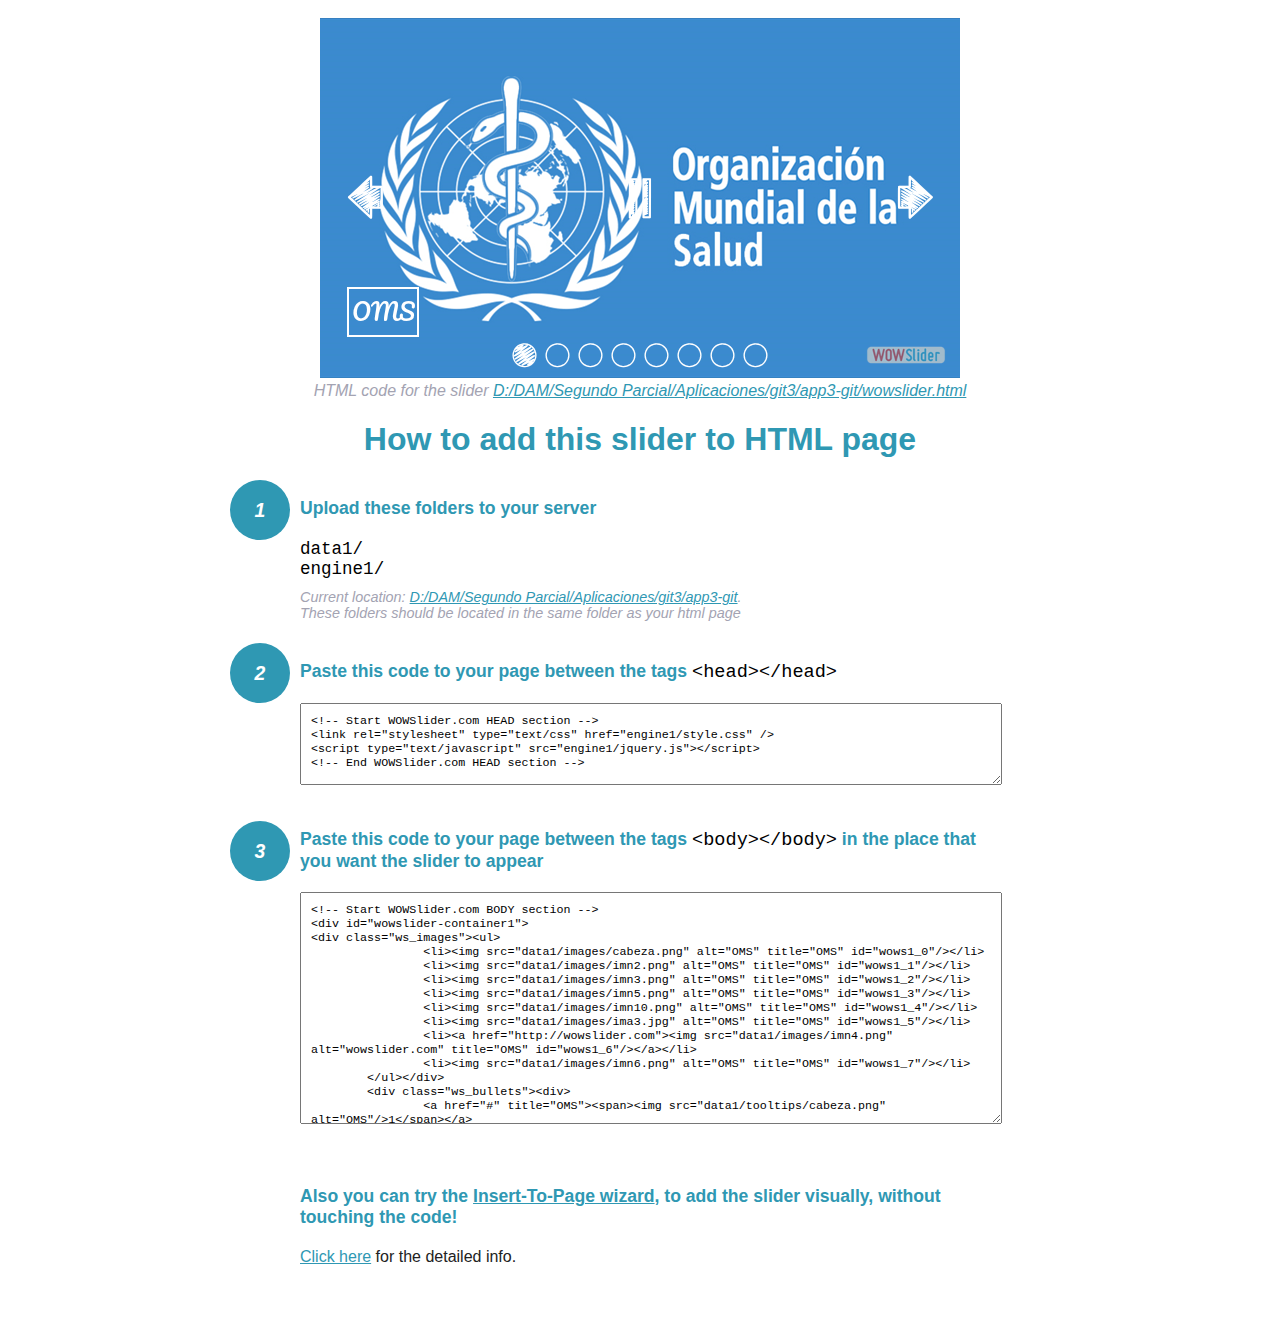
<file: wowslider-howto.html>
<!DOCTYPE html>
<html>
<head>
	<title>WOWSlider</title>
	<meta http-equiv="content-type" content="text/html; charset=utf-8" />
	<meta name="description" content="WOWSlider" />
	
	<!-- Start WOWSlider.com HEAD section --> <!-- add to the <head> of your page -->
	<link rel="stylesheet" type="text/css" href="engine1/style.css" />
	<script type="text/javascript" src="engine1/jquery.js"></script>
	<!-- End WOWSlider.com HEAD section -->


<style>
.instuction {
	font-family: sans-serif, Arial;
	display: block;
	margin: 0 auto;
	max-width: 820px;
	width: 100%;
	padding: 0 70px;
	color: #222;
	-webkit-box-sizing: border-box;
	-moz-box-sizing: border-box;
	box-sizing: border-box;
}
.instuction h1 img {
	max-width: 170px;
	vertical-align: middle;
	margin-bottom: 10px;
}
.instuction h1 {
	color: #2F98B3;
	text-align: center;
}
.instuction h2 {
	position: relative;
	font-size: 1.1em;
	color: #2F98B3;
	margin-bottom: 20px;
	margin-top: 40px;
}
.instuction h2 span.num {
	position: absolute;
	left: -70px;
	top: -18px;
	display: inline-block;
	vertical-align: middle;
	font-style: italic;
	font-size: 1.1em;
	width: 60px;
	height: 60px;
	line-height: 60px;
	text-align: center;
	background: #2F98B3;
	color: #fff;
	border-radius: 50%;
}
.instuction .mono {
	color: #000;
	font-family: monospace;
	font-size: 1.3em;
	font-weight: normal;
}
.instuction li.mono {
	font-size: 1.5em;
}

.instuction ul {
	font-size: 0.9em;
	margin-top: 0;
	padding-left: 0;
	list-style: none;
}
.instuction .note {
	color: #A3A3B2;
	font-style: italic;
	padding-top: 10px;
}
.instuction p.note {
	text-align: center;
	padding-top: 0;
	margin-top: 4px;
}
.instuction textarea {
	font-size: 0.9em;
	min-height: 60px;
	padding: 10px;
	margin: 0;
	overflow: auto;
	max-width: 100%;
	width: 100%;
}
.instuction a,
.instuction a:visited {
	color: #2F98B3;
}
</style>


</head>
<body style="margin:auto">

<br>

<!-- Start WOWSlider.com BODY section --> <!-- add to the <body> of your page -->
<div id="wowslider-container1">
<div class="ws_images"><ul>
		<li><img src="data1/images/cabeza.png" alt="OMS" title="OMS" id="wows1_0"/></li>
		<li><img src="data1/images/imn2.png" alt="OMS" title="OMS" id="wows1_1"/></li>
		<li><img src="data1/images/imn3.png" alt="OMS" title="OMS" id="wows1_2"/></li>
		<li><img src="data1/images/imn5.png" alt="OMS" title="OMS" id="wows1_3"/></li>
		<li><img src="data1/images/imn10.png" alt="OMS" title="OMS" id="wows1_4"/></li>
		<li><img src="data1/images/ima3.jpg" alt="OMS" title="OMS" id="wows1_5"/></li>
		<li><a href="http://wowslider.com"><img src="data1/images/imn4.png" alt="wowslider.com" title="OMS" id="wows1_6"/></a></li>
		<li><img src="data1/images/imn6.png" alt="OMS" title="OMS" id="wows1_7"/></li>
	</ul></div>
	<div class="ws_bullets"><div>
		<a href="#" title="OMS"><span><img src="data1/tooltips/cabeza.png" alt="OMS"/>1</span></a>
		<a href="#" title="OMS"><span><img src="data1/tooltips/imn2.png" alt="OMS"/>2</span></a>
		<a href="#" title="OMS"><span><img src="data1/tooltips/imn3.png" alt="OMS"/>3</span></a>
		<a href="#" title="OMS"><span><img src="data1/tooltips/imn5.png" alt="OMS"/>4</span></a>
		<a href="#" title="OMS"><span><img src="data1/tooltips/imn10.png" alt="OMS"/>5</span></a>
		<a href="#" title="OMS"><span><img src="data1/tooltips/ima3.jpg" alt="OMS"/>6</span></a>
		<a href="#" title="OMS"><span><img src="data1/tooltips/imn4.png" alt="OMS"/>7</span></a>
		<a href="#" title="OMS"><span><img src="data1/tooltips/imn6.png" alt="OMS"/>8</span></a>
	</div></div><div class="ws_script" style="position:absolute;left:-99%"><a href="http://wowslider.net">jquery slider</a> by WOWSlider.com v8.7</div>
<div class="ws_shadow"></div>
</div>	
<script type="text/javascript" src="engine1/wowslider.js"></script>
<script type="text/javascript" src="engine1/script.js"></script>
<!-- End WOWSlider.com BODY section -->


<div class="instuction">
	<p class="note">HTML code for the slider <a href="file:///D:/DAM/Segundo Parcial/Aplicaciones/git3/app3-git/wowslider.html">D:/DAM/Segundo Parcial/Aplicaciones/git3/app3-git/wowslider.html</a></p>

	<h1>
		How to add this slider to HTML page
	</h1>

	<h2><span class="num">1</span> Upload these folders to your server</h2>
	<ul>
		<li class="mono">data1/</li>
		<li class="mono">engine1/</li>
		<li class="note">Current location: <a href="file:///D:/DAM/Segundo Parcial/Aplicaciones/git3/app3-git">D:/DAM/Segundo Parcial/Aplicaciones/git3/app3-git</a>. <br>These folders should be located in the same folder as your html page</li>
	</ul>

	<h2><span class="num">2</span> Paste this code to your page between the tags <span class="mono">&lt;head&gt;&lt;/head&gt;</span></h2>
	<textarea onclick="this.select()">&lt;!-- Start WOWSlider.com HEAD section --&gt;
&lt;link rel=&quot;stylesheet&quot; type=&quot;text/css&quot; href=&quot;engine1/style.css&quot; /&gt;
&lt;script type=&quot;text/javascript&quot; src=&quot;engine1/jquery.js&quot;&gt;&lt;/script&gt;
&lt;!-- End WOWSlider.com HEAD section --&gt;</textarea>


	<h2><span class="num" style="top: -8px;">3</span> Paste this code to your page between the tags <span class="mono">&lt;body&gt;&lt;/body&gt;</span> in the place that you want the slider to appear</h2>
	<textarea onclick="this.select()" rows="15">&lt;!-- Start WOWSlider.com BODY section --&gt;
&lt;div id=&quot;wowslider-container1&quot;&gt;
&lt;div class=&quot;ws_images&quot;&gt;&lt;ul&gt;
		&lt;li&gt;&lt;img src=&quot;data1/images/cabeza.png&quot; alt=&quot;OMS&quot; title=&quot;OMS&quot; id=&quot;wows1_0&quot;/&gt;&lt;/li&gt;
		&lt;li&gt;&lt;img src=&quot;data1/images/imn2.png&quot; alt=&quot;OMS&quot; title=&quot;OMS&quot; id=&quot;wows1_1&quot;/&gt;&lt;/li&gt;
		&lt;li&gt;&lt;img src=&quot;data1/images/imn3.png&quot; alt=&quot;OMS&quot; title=&quot;OMS&quot; id=&quot;wows1_2&quot;/&gt;&lt;/li&gt;
		&lt;li&gt;&lt;img src=&quot;data1/images/imn5.png&quot; alt=&quot;OMS&quot; title=&quot;OMS&quot; id=&quot;wows1_3&quot;/&gt;&lt;/li&gt;
		&lt;li&gt;&lt;img src=&quot;data1/images/imn10.png&quot; alt=&quot;OMS&quot; title=&quot;OMS&quot; id=&quot;wows1_4&quot;/&gt;&lt;/li&gt;
		&lt;li&gt;&lt;img src=&quot;data1/images/ima3.jpg&quot; alt=&quot;OMS&quot; title=&quot;OMS&quot; id=&quot;wows1_5&quot;/&gt;&lt;/li&gt;
		&lt;li&gt;&lt;a href=&quot;http://wowslider.com&quot;&gt;&lt;img src=&quot;data1/images/imn4.png&quot; alt=&quot;wowslider.com&quot; title=&quot;OMS&quot; id=&quot;wows1_6&quot;/&gt;&lt;/a&gt;&lt;/li&gt;
		&lt;li&gt;&lt;img src=&quot;data1/images/imn6.png&quot; alt=&quot;OMS&quot; title=&quot;OMS&quot; id=&quot;wows1_7&quot;/&gt;&lt;/li&gt;
	&lt;/ul&gt;&lt;/div&gt;
	&lt;div class=&quot;ws_bullets&quot;&gt;&lt;div&gt;
		&lt;a href=&quot;#&quot; title=&quot;OMS&quot;&gt;&lt;span&gt;&lt;img src=&quot;data1/tooltips/cabeza.png&quot; alt=&quot;OMS&quot;/&gt;1&lt;/span&gt;&lt;/a&gt;
		&lt;a href=&quot;#&quot; title=&quot;OMS&quot;&gt;&lt;span&gt;&lt;img src=&quot;data1/tooltips/imn2.png&quot; alt=&quot;OMS&quot;/&gt;2&lt;/span&gt;&lt;/a&gt;
		&lt;a href=&quot;#&quot; title=&quot;OMS&quot;&gt;&lt;span&gt;&lt;img src=&quot;data1/tooltips/imn3.png&quot; alt=&quot;OMS&quot;/&gt;3&lt;/span&gt;&lt;/a&gt;
		&lt;a href=&quot;#&quot; title=&quot;OMS&quot;&gt;&lt;span&gt;&lt;img src=&quot;data1/tooltips/imn5.png&quot; alt=&quot;OMS&quot;/&gt;4&lt;/span&gt;&lt;/a&gt;
		&lt;a href=&quot;#&quot; title=&quot;OMS&quot;&gt;&lt;span&gt;&lt;img src=&quot;data1/tooltips/imn10.png&quot; alt=&quot;OMS&quot;/&gt;5&lt;/span&gt;&lt;/a&gt;
		&lt;a href=&quot;#&quot; title=&quot;OMS&quot;&gt;&lt;span&gt;&lt;img src=&quot;data1/tooltips/ima3.jpg&quot; alt=&quot;OMS&quot;/&gt;6&lt;/span&gt;&lt;/a&gt;
		&lt;a href=&quot;#&quot; title=&quot;OMS&quot;&gt;&lt;span&gt;&lt;img src=&quot;data1/tooltips/imn4.png&quot; alt=&quot;OMS&quot;/&gt;7&lt;/span&gt;&lt;/a&gt;
		&lt;a href=&quot;#&quot; title=&quot;OMS&quot;&gt;&lt;span&gt;&lt;img src=&quot;data1/tooltips/imn6.png&quot; alt=&quot;OMS&quot;/&gt;8&lt;/span&gt;&lt;/a&gt;
	&lt;/div&gt;&lt;/div&gt;&lt;div class=&quot;ws_script&quot; style=&quot;position:absolute;left:-99%&quot;&gt;&lt;a href=&quot;http://wowslider.net&quot;&gt;jquery slider&lt;/a&gt; by WOWSlider.com v8.7&lt;/div&gt;
&lt;div class=&quot;ws_shadow&quot;&gt;&lt;/div&gt;
&lt;/div&gt;	
&lt;script type=&quot;text/javascript&quot; src=&quot;engine1/wowslider.js&quot;&gt;&lt;/script&gt;
&lt;script type=&quot;text/javascript&quot; src=&quot;engine1/script.js&quot;&gt;&lt;/script&gt;
&lt;!-- End WOWSlider.com BODY section --&gt;</textarea>

<br><br>
<h2>Also you can try the <a href="http://wowslider.com/help/add-wowslider-to-page-2.html" target="_blank">Insert-To-Page wizard</a>, to add the slider visually, without touching the code!</h2>
<p>
	<a href="http://wowslider.com/help/add-wowslider-to-page-2.html" target="_blank">Click here</a> for the detailed info.
</p>
</div>

<br><br>
</body>
</html>
</file>
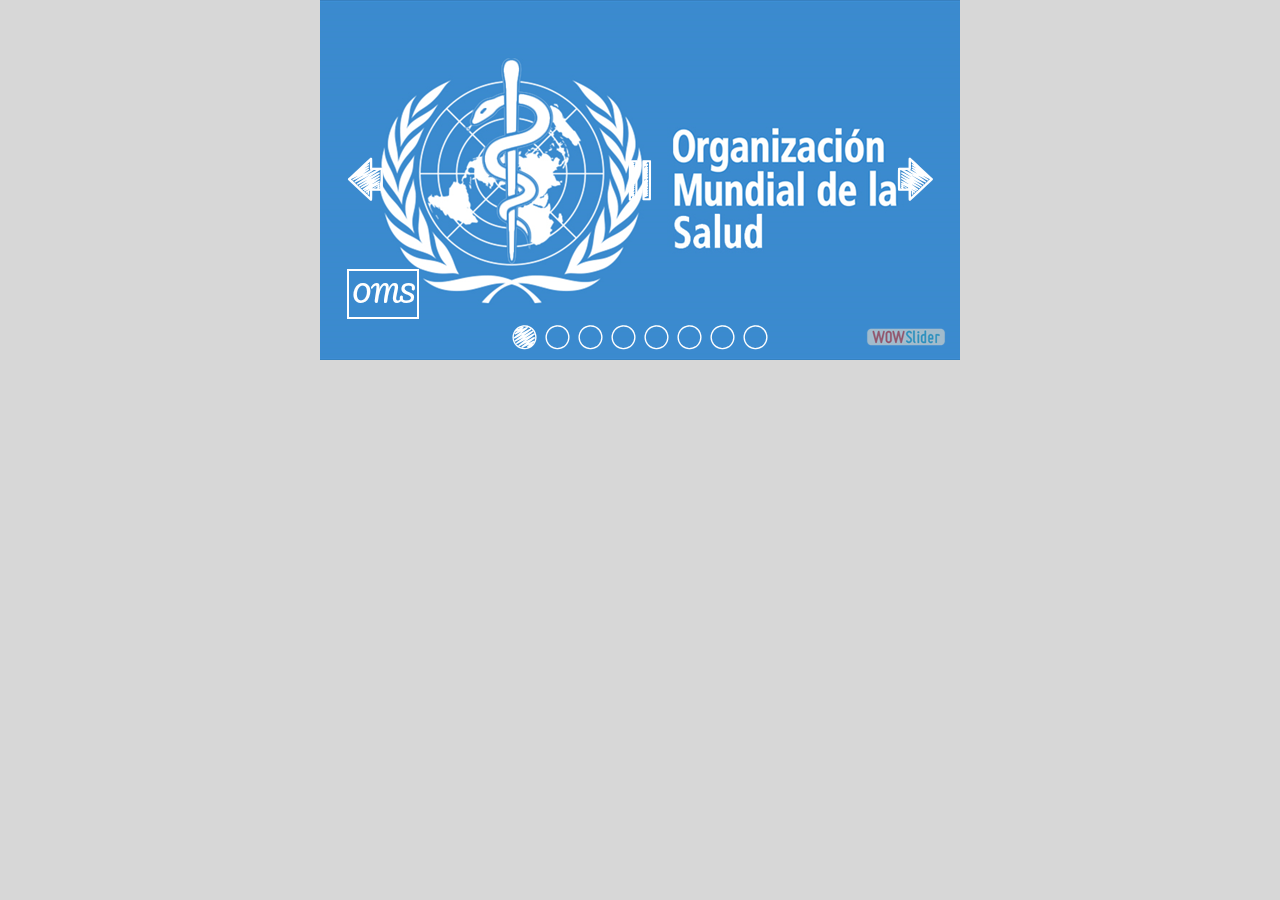
<file: wowslider.html>
<!DOCTYPE html>
<html>
<head>
	<title>Jquery slider</title>
	<meta http-equiv="content-type" content="text/html; charset=utf-8" />
	<meta name="description" content="Made with WOW Slider - Create beautiful, responsive image sliders in a few clicks. Awesome skins and animations. Jquery slider" />
	
	<!-- Start WOWSlider.com HEAD section --> <!-- add to the <head> of your page -->
	<link rel="stylesheet" type="text/css" href="engine1/style.css" />
	<script type="text/javascript" src="engine1/jquery.js"></script>
	<!-- End WOWSlider.com HEAD section -->

</head>
<body style="background-color:#d7d7d7;margin:auto">
	
	<!-- Start WOWSlider.com BODY section --> <!-- add to the <body> of your page -->
	<div id="wowslider-container1">
	<div class="ws_images"><ul>
		<li><img src="data1/images/cabeza.png" alt="OMS" title="OMS" id="wows1_0"/></li>
		<li><img src="data1/images/imn2.png" alt="OMS" title="OMS" id="wows1_1"/></li>
		<li><img src="data1/images/imn3.png" alt="OMS" title="OMS" id="wows1_2"/></li>
		<li><img src="data1/images/imn5.png" alt="OMS" title="OMS" id="wows1_3"/></li>
		<li><img src="data1/images/imn10.png" alt="OMS" title="OMS" id="wows1_4"/></li>
		<li><img src="data1/images/ima3.jpg" alt="OMS" title="OMS" id="wows1_5"/></li>
		<li><a href="http://wowslider.com"><img src="data1/images/imn4.png" alt="wowslider.com" title="OMS" id="wows1_6"/></a></li>
		<li><img src="data1/images/imn6.png" alt="OMS" title="OMS" id="wows1_7"/></li>
	</ul></div>
	<div class="ws_bullets"><div>
		<a href="#" title="OMS"><span><img src="data1/tooltips/cabeza.png" alt="OMS"/>1</span></a>
		<a href="#" title="OMS"><span><img src="data1/tooltips/imn2.png" alt="OMS"/>2</span></a>
		<a href="#" title="OMS"><span><img src="data1/tooltips/imn3.png" alt="OMS"/>3</span></a>
		<a href="#" title="OMS"><span><img src="data1/tooltips/imn5.png" alt="OMS"/>4</span></a>
		<a href="#" title="OMS"><span><img src="data1/tooltips/imn10.png" alt="OMS"/>5</span></a>
		<a href="#" title="OMS"><span><img src="data1/tooltips/ima3.jpg" alt="OMS"/>6</span></a>
		<a href="#" title="OMS"><span><img src="data1/tooltips/imn4.png" alt="OMS"/>7</span></a>
		<a href="#" title="OMS"><span><img src="data1/tooltips/imn6.png" alt="OMS"/>8</span></a>
	</div></div><div class="ws_script" style="position:absolute;left:-99%"><a href="http://wowslider.net">jquery slider</a> by WOWSlider.com v8.7</div>
	<div class="ws_shadow"></div>
	</div>	
	<script type="text/javascript" src="engine1/wowslider.js"></script>
	<script type="text/javascript" src="engine1/script.js"></script>
	<!-- End WOWSlider.com BODY section -->

</body>
</html>
</file>
<file: engine1/style.css>
/*
 *	generated by WOW Slider 8.7
 *	template Cursive
 */
@import url(https://fonts.googleapis.com/css?family=Pacifico);
@font-face {
  font-family: 'ws-ctrl-cursive';
  src: url('ws-ctrl-cursive.eot');
  src: url('ws-ctrl-cursive.eot#iefix') format('embedded-opentype'),
       url('ws-ctrl-cursive.svg#ws-ctrl-cursive') format('svg');
  font-weight: normal;
  font-style: normal;
}
@font-face {
  font-family: 'ws-ctrl-cursive';
  src: url('[data-uri]') format('woff'),
       url('[data-uri]') format('truetype');
}
#wowslider-container1 { 
	display: table;
	zoom: 1; 
	position: relative;
	width: 100%;
	max-width: 640px;
	max-height:360px;
	margin:0px auto 0px;
	z-index:90;
	text-align:left; /* reset align=center */
	font-size: 10px;
	text-shadow: none; /* fix some user styles */

	/* reset box-sizing (to boostrap friendly) */
	-webkit-box-sizing: content-box;
	-moz-box-sizing: content-box;
	box-sizing: content-box; 
}
* html #wowslider-container1{ width:640px }
#wowslider-container1 .ws_images ul{
	position:relative;
	width: 10000%; 
	height:100%;
	left:0;
	list-style:none;
	margin:0;
	padding:0;
	border-spacing:0;
	overflow: visible;
	/*table-layout:fixed;*/
}
#wowslider-container1 .ws_images ul li{
	position: relative;
	width:1%;
	height:100%;
	line-height:0; /*opera*/
	overflow: hidden;
	float:left;
	/*font-size:0;*/
	padding:0 0 0 0 !important;
	margin:0 0 0 0 !important;
}

#wowslider-container1 .ws_images{
	position: relative;
	left:0;
	top:0;
	height:100%;
	max-height:360px;
	max-width: 640px;
	vertical-align: top;
	border:none;
	overflow: hidden;
}
#wowslider-container1 .ws_images ul a{
	width:100%;
	height:100%;
	max-height:360px;
	display:block;
	color:transparent;
}
#wowslider-container1 img{
	max-width: none !important;
}
#wowslider-container1 .ws_images .ws_list img,
#wowslider-container1 .ws_images > div > img{
	width:100%;
	border:none 0;
	max-width: none;
	padding:0;
	margin:0;
}
#wowslider-container1 .ws_images > div > img {
	max-height:360px;
}

#wowslider-container1 .ws_images iframe {
	position: absolute;
	z-index: -1;
}

#wowslider-container1 .ws-title > div {
	display: inline-block !important;
}

#wowslider-container1 a{ 
	text-decoration: none; 
	outline: none; 
	border: none; 
}

#wowslider-container1  .ws_bullets { 
	float: left;
	position:absolute;
	z-index:70;
}
#wowslider-container1  .ws_bullets div{
	position:relative;
	float:left;
	font-size: 0px;
}
/* compatibility with Joomla styles */
#wowslider-container1  .ws_bullets a {
	line-height: 0;
}

#wowslider-container1  .ws_script{
	display:none;
}
#wowslider-container1 sound, 
#wowslider-container1 object{
	position:absolute;
}

/* prevent some of users reset styles */
#wowslider-container1 .ws_effect {
	position: static;
	width: 100%;
	height: 100%;
}

#wowslider-container1 .ws_photoItem {
	border: 2em solid #fff;
	margin-left: -2em;
	margin-top: -2em;
}
#wowslider-container1 .ws_cube_side {
	background: #A6A5A9;
}


#wowslider-container1.ws_gestures {
	cursor: -webkit-grab;
	cursor: -moz-grab;
	cursor: url("[data-uri]"), move;
}
#wowslider-container1.ws_gestures.ws_grabbing {
	cursor: -webkit-grabbing;
	cursor: -moz-grabbing;
	cursor: url("[data-uri]"), move;
}

/* hide controls when video start play */
#wowslider-container1.ws_video_playing .ws_bullets,
#wowslider-container1.ws_video_playing .ws_fullscreen,
#wowslider-container1.ws_video_playing .ws_next,
#wowslider-container1.ws_video_playing .ws_prev {
	display: none;
}


/* youtube/vimeo buttons */
#wowslider-container1 .ws_video_btn {
	position: absolute;
	display: none;
	cursor: pointer;
	top: 0;
	left: 0;
	width: 100%;
	height: 100%;
	z-index: 55;
}
#wowslider-container1 .ws_video_btn.ws_youtube,
#wowslider-container1 .ws_video_btn.ws_vimeo {
	display: block;
}
#wowslider-container1 .ws_video_btn div {
	position: absolute;
	background-image: url(./playvideo.png);
	background-size: 200%;
	top: 50%;
	left: 50%;
	width: 7em;
	height: 5em;
	margin-left: -3.5em;
	margin-top: -2.5em;
}
#wowslider-container1 .ws_video_btn.ws_youtube div {
	background-position: 0 0;
}
#wowslider-container1 .ws_video_btn.ws_youtube:hover div {
	background-position: 100% 0;
}
#wowslider-container1 .ws_video_btn.ws_vimeo div {
	background-position: 0 100%;
}
#wowslider-container1 .ws_video_btn.ws_vimeo:hover div {
	background-position: 100% 100%;
}

#wowslider-container1 .ws_playpause.ws_hide {
	display: none !important;
}

#wowslider-container1 .ws_bullets a {
	position:relative;
	display: inline-block;
	margin: 4px;
	width: 25px;
	height: 25px;
	
	-webkit-transition: all 0.3s;
	transition: all 0.3s;
}
#wowslider-container1 .ws_bullets a:after {
	font: 25px "ws-ctrl-cursive";
	content:'\e804';
	display: block;
	text-align: left;
	color: #ffffff;
	
	-webkit-transition: color .4s ease;
  	transition: color .4s ease;
}
#wowslider-container1 .ws_bullets a.ws_selbull:after,
#wowslider-container1 .ws_bullets a:hover:after {
	content:'\e805';
}


#wowslider-container1 a.ws_next,
#wowslider-container1 a.ws_prev {
	font: 4.5em "ws-ctrl-cursive";
	z-index:60;
	color: #ffffff;
	overflow: hidden;
	width: 2em;
	height: 2em;
	margin-top:-1em;

	-webkit-transition: color .25s ease-in-out;
  	transition: color .25s ease-in-out;
}
#wowslider-container1 a.ws_next {
	position:absolute;
	top:50%;
	right: 0;
}
#wowslider-container1 a.ws_prev {
	position:absolute;
	top:50%;
	left: 0;
}
#wowslider-container1 a.ws_next:after,
#wowslider-container1 a.ws_prev:after {
	display: block;
	text-align: center;
	line-height: 2em;	
	line-height: 2.1em\9; /* ie9 hack */
	
	-webkit-transition: color .4s ease;
  	transition: color .4s ease;
}
/* IE10+ hacks */
_:-ms-input-placeholder, :root #wowslider-container1 a.ws_next:after {line-height: 2.1em;}
_:-ms-input-placeholder, :root #wowslider-container1 a.ws_prev:after {line-height: 2.1em;}
#wowslider-container1 a.ws_next:after{
	content:'\e801';
}
#wowslider-container1 a.ws_prev:after{
	content:'\e800';
}

/*playpause*/
#wowslider-container1 .ws_playpause {
	position:absolute;
	top:50%;
	left: 50%;
	font: 4.2em "ws-ctrl-cursive";
	color: #ffffff;
	z-index: 59;
	text-decoration: none;
	margin-top: -1.15em;
	margin-left: -1.15em;
	width: 2.3em;
	height: 2.3em;
	overflow: hidden;
	
	-webkit-transition: color .25s ease-in-out;
  	transition: color .25s ease-in-out;
}
#wowslider-container1 .ws_playpause:after{
	display: block;
	text-align: center;
	line-height: 2.3em;
	line-height: 2.4em\9; /* ie9 hack */
	
	-webkit-transition: color .4s ease;
  	transition: color .4s ease;
}
/* IE10+ hacks */
_:-ms-input-placeholder, :root #wowslider-container1 .ws_playpause:after {line-height: 2.4em;}
#wowslider-container1 .ws_pause:after {
	content: '\e803';
}
#wowslider-container1 .ws_play:after {
	content: '\e802';
}/* bottom center */
#wowslider-container1  .ws_bullets {
	bottom:7px;
	left:50%;
}
#wowslider-container1  .ws_bullets div{
	left:-50%;
}
#wowslider-container1 .ws_bulframe span{
	visibility: visible;
	opacity: 1;
	position: absolute;
	width: 0; 
	height: 0; 
	border-left: 7px solid transparent;
	border-right: 7px solid transparent;
	border-top: 7px solid #ffffff;

	bottom:-8px;
	margin-left:-7px;
	left:43px;
}#wowslider-container1 .ws-title{
	position: absolute;	
	font: 1.3em 'Pacifico', cursive;
	margin-right:10em;
	margin-left: 2em;
	z-index: 50;
    color: #ffffff;
	left: 0;
	background: none;
	padding: 0.1em;
	bottom: 40px;
	top: auto;
	opacity: 1;
}
#wowslider-container1 .ws-title div,#wowslider-container1 .ws-title span{
	display:inline-block;
	padding: 0.1em;
	text-transform: uppercase;	
}
#wowslider-container1 .ws-title div{
	display:block;
	margin-top:0.5em;
	font-size: 1.1em;
	padding: 0.1em;
	border: 2px solid #ffffff;
}
#wowslider-container1 .ws-title span{
	font-size: 1.8em;
	border: 2px solid #ffffff;
}#wowslider-container1 .ws_images > ul{
	animation: wsBasic 32s infinite;
	-moz-animation: wsBasic 32s infinite;
	-webkit-animation: wsBasic 32s infinite;
}
@keyframes wsBasic{0%{left:-0%} 6.25%{left:-0%} 12.5%{left:-100%} 18.75%{left:-100%} 25%{left:-200%} 31.25%{left:-200%} 37.5%{left:-300%} 43.75%{left:-300%} 50%{left:-400%} 56.25%{left:-400%} 62.5%{left:-500%} 68.75%{left:-500%} 75%{left:-600%} 81.25%{left:-600%} 87.5%{left:-700%} 93.75%{left:-700%} }
@-moz-keyframes wsBasic{0%{left:-0%} 6.25%{left:-0%} 12.5%{left:-100%} 18.75%{left:-100%} 25%{left:-200%} 31.25%{left:-200%} 37.5%{left:-300%} 43.75%{left:-300%} 50%{left:-400%} 56.25%{left:-400%} 62.5%{left:-500%} 68.75%{left:-500%} 75%{left:-600%} 81.25%{left:-600%} 87.5%{left:-700%} 93.75%{left:-700%} }
@-webkit-keyframes wsBasic{0%{left:-0%} 6.25%{left:-0%} 12.5%{left:-100%} 18.75%{left:-100%} 25%{left:-200%} 31.25%{left:-200%} 37.5%{left:-300%} 43.75%{left:-300%} 50%{left:-400%} 56.25%{left:-400%} 62.5%{left:-500%} 68.75%{left:-500%} 75%{left:-600%} 81.25%{left:-600%} 87.5%{left:-700%} 93.75%{left:-700%} }

#wowslider-container1 .ws_bullets  a img{
	text-indent:0;
	display:block;
	bottom:15px;
	left:-43px;
	visibility:hidden;
	position:absolute;
    border: 1px solid #ffffff;
	max-width:none;
}
#wowslider-container1 .ws_bullets a:hover img{
	visibility:visible;
}

#wowslider-container1 .ws_bulframe div div{
	height:48px;
	overflow:visible;
	position:relative;
}
#wowslider-container1 .ws_bulframe div {
	left:0;
	overflow:hidden;
	position:relative;
	width:85px;
	background-color:#ffffff;
}
#wowslider-container1  .ws_bullets .ws_bulframe{
	display:none;
	bottom:34px;
	margin-left:10px;
	overflow:visible;
	position:absolute;
	cursor:pointer;
    border: 2px solid #ffffff;
}#wowslider-container1 .ws_bulframe div div{
	height: auto;
}

@media all and (max-width:760px) {
	#wowslider-container1 .ws_fullscreen {
		display: block;
	}
}
@media all and (max-width:400px){
	#wowslider-container1 .ws_controls,
	#wowslider-container1 .ws_bullets,
	#wowslider-container1 .ws_thumbs{
		display: none
	}
}
</file>
